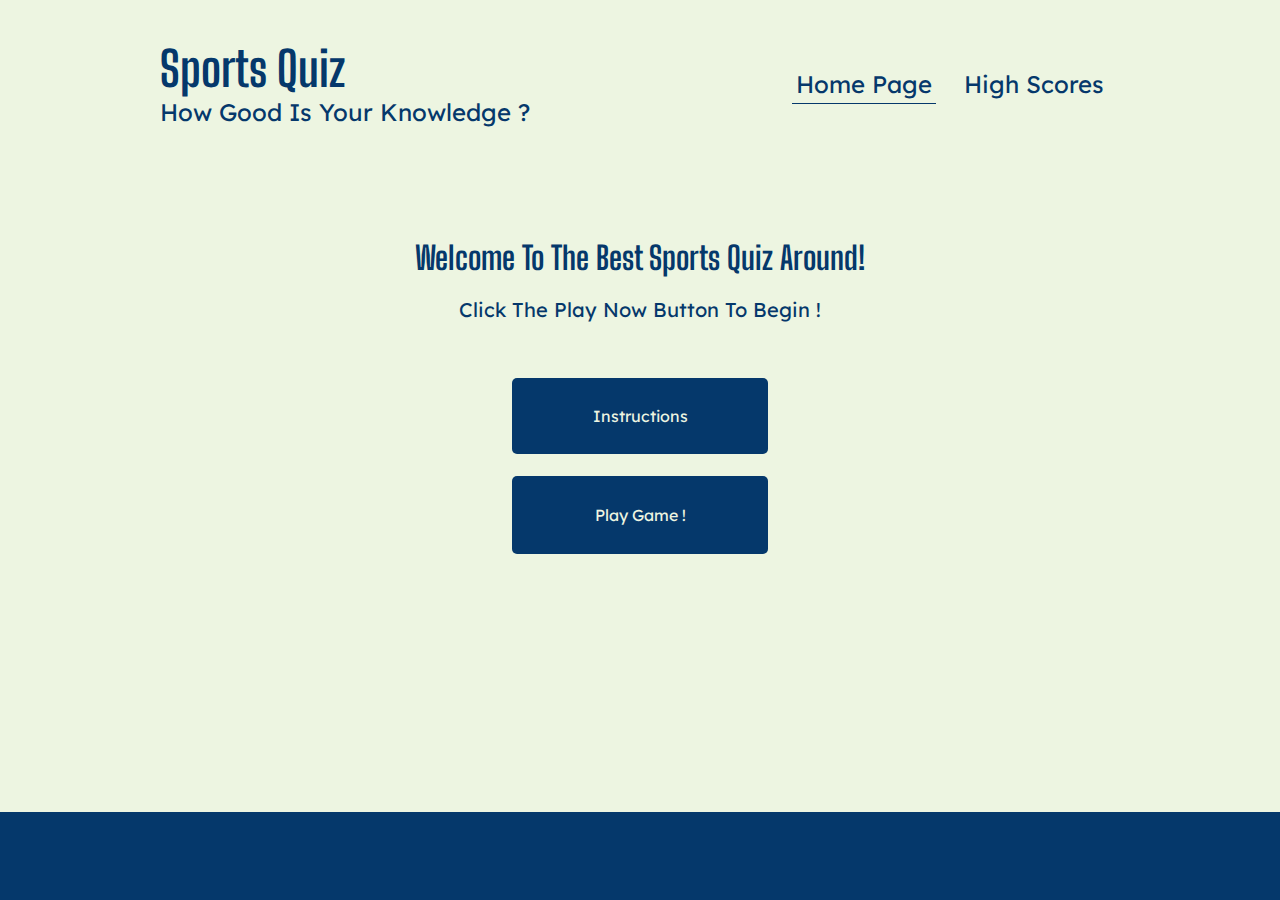
<file: index.html>
<!DOCTYPE html>
<html lang="en">
   <head>
      <!-- Meta -->
      <meta charset="UTF-8">
      <meta http-equiv="X-UA-Compatible" content="IE=edge">
      <meta name="viewport" content="width=device-width, initial-scale=1.0">
      <meta name="description"
         content="Love quizes? Play this cool sports quiz, which combines both recent and older sports questions to test your overall sports knowledge. ">
      <meta name="keywords" content="quiz, sports, nfl, football, basketball, knowledge, test">
      <meta name="author" content="Jacob Peat">
      <!-- Font Awesome -->
      <link rel="stylesheet" href="https://use.fontawesome.com/releases/v5.7.2/css/all.css"
         integrity="sha384-fnmOCqbTlWIlj8LyTjo7mOUStjsKC4pOpQbqyi7RrhN7udi9RwhKkMHpvLbHG9Sr" crossorigin="anonymous">
      <link rel="stylesheet" href="assets/css/styles.css">
      <!-- favicon -->
      <link rel="apple-touch-icon" sizes="180x180" href="assets/favicon/apple-touch-icon.png">
      <link rel="icon" type="image/png" sizes="32x32" href="assets/favicon/favicon-32x32.png">
      <link rel="icon" type="image/png" sizes="16x16" href="assets/favicon/favicon-16x16.png">
      <title>Sports Quiz</title>
   </head>
   <body>
      <header>
         <nav class="flex">
            <div class="title">
               <h1>Sports Quiz 
                  <i class="fas fa-futbol"></i>
               </h1>
               <p>How good is your knowledge ? </p>
            </div>
            <ul class="flex">
               <li>
                  <a href="index.html " class="current">Home Page</a>
               </li>
               <li>
                  <a href="high-scores.html">High Scores</a>
               </li>
            </ul>
         </nav>
      </header>
      <main>
         <div class="container flex">
            <h2>Welcome to the best sports quiz around!</h2>
            <p class="welcome-text">Click the play now button to begin !</p>
            <button class=" btn instructions-btn">Instructions</button>
            <a class="play-btn game-page-link" href="game.html">Play Game !</a>
         </div>
         <div class="instructions">
            <div class="instructions-container">
               <h2>Game Instructions</h2>
               <ol class="instructions-list">
                  <li>A question will appear.</li>
                  <li>You will be given 4 choices and 1 chance to select the correct answer.</li>
                  <li>Once you've made your selection, you will be shown whether or not you have answered correctly.
                  </li>
                  <li>Click on the next button to go to the next question.</li>
                  <li>Your results will be displayed upon completion of the quiz.</li>
               </ol>
               <p>Happy Quizing!</p>
               <button id="close-instructions">Close Instructions</button>
            </div>
         </div>
      </main>
      <footer>
         <ul class="socials flex">
            <li>
               <a href="https://facebook.com" target="_blank" rel="noopener"
                  aria-label="Visit our facebook page "><i class="fab fa-facebook"></i></a>
            </li>
            <li>
               <a href="https://twitter.com" target="_blank" rel="noopener"
                  aria-label="Visit our twitter page"><i class="fab fa-twitter"></i></a>
            </li>
            <li>
               <a href="https://Youtube.com" target="_blank" rel="noopener"
                  aria-label="Visit our Youtube Channel"><i class="fab fa-youtube"></i></a>
            </li>
            <li>
               <a href="https://instagram.com" target="_blank" rel="noopener"
                  aria-label="Visit our Instagram page"><i class="fab fa-instagram"></i></a>
            </li>
         </ul>
      </footer>
      <script src="assets/js/index.js"></script>
   </body>
</html>
</file>
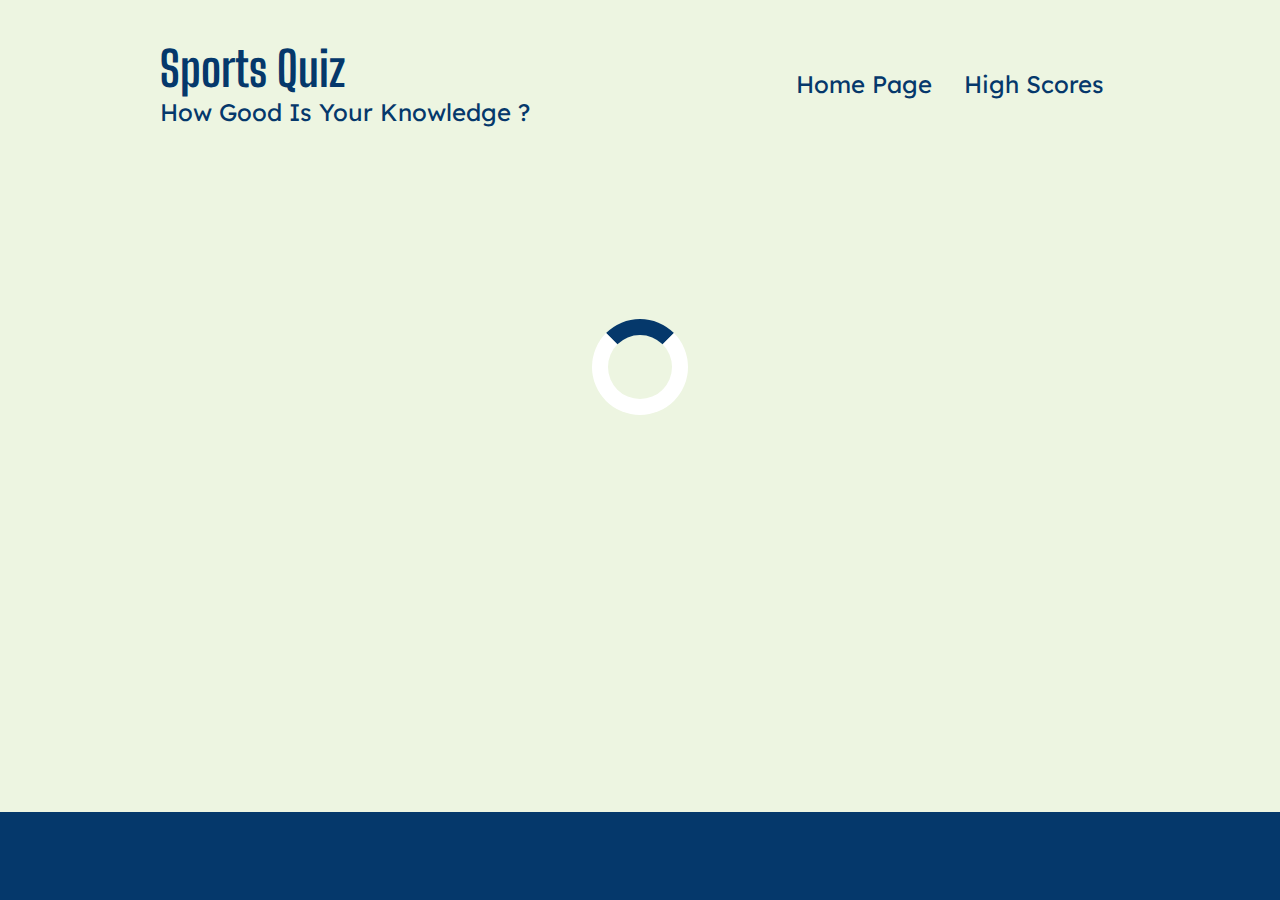
<file: game-page.html>
<!DOCTYPE html>
<html lang="en">
   <head>
      <!-- Meta -->
      <meta charset="UTF-8">
      <meta http-equiv="X-UA-Compatible" content="IE=edge">
      <meta name="viewport" content="width=device-width, initial-scale=1.0">
      <meta name="description"
         content="Love quizes? Play this cool sports quiz, which combines both recent and older sports questions to test your overall sports knowledge. ">
      <meta name="keywords" content="quiz, sports, nfl, football, basketball, knowledge, test">
      <meta name="author" content="Jacob Peat">
      <!-- Font Awesome -->
      <link rel="stylesheet" href="https://use.fontawesome.com/releases/v5.7.2/css/all.css"
         integrity="sha384-fnmOCqbTlWIlj8LyTjo7mOUStjsKC4pOpQbqyi7RrhN7udi9RwhKkMHpvLbHG9Sr" crossorigin="anonymous">
      <!-- CSS -->
      <link rel="stylesheet" href="assets/css/styles.css">
      <!-- favicon -->
      <link rel="apple-touch-icon" sizes="180x180" href="assets/favicon/apple-touch-icon.png">
      <link rel="icon" type="image/png" sizes="32x32" href="assets/favicon/favicon-32x32.png">
      <link rel="icon" type="image/png" sizes="16x16" href="assets/favicon/favicon-16x16.png">
      <link rel="manifest" href="/site.webmanifest">
      <title>Sports Quiz | Game Page</title>
   </head>
   <body>
      <header>
         <nav class="flex">
            <div class="title">
               <h1>Sports Quiz 
                  <i class="fas fa-futbol"></i>
               </h1>
               <p>How good is your knowledge ? </p>
            </div>
            <ul class="flex">
               <li>
                  <a href="index.html">Home Page</a>
               </li>
               <li>
                  <a href="high-scores.html">High Scores</a>
               </li>
            </ul>
         </nav>
      </header>
      <main>
         <div class="container flex">
            <div id="loader"></div>
            <div class="games-container hide">
               <div id="welcome-page">
                  <h2>Welcome! click the button below to being game</h2>
                  <button id="start-game">Start Game</button>
               </div>
               <div class="game-nav flex">
                  <span id="timer">Timer</span>
                  <span class="score">Score: <span class="game-score"> 1 </span>/10</span>
               </div>
               <div id="questions-div">
                  <h3 id="question-counter">Question <span id="quiz-question-number">1</span> / 10</h3>
                  <div id="progress-bar">
                     <div id="progress"></div>
                  </div>
                  <h2><span id="quiz-question"> What time is it?</span></h2>
                  <div class="flex btn-selction">
                     <button id="option-1-btn" class="answer-btn" data-number="1">10pm</button>
                     <button id="option-2-btn" class="answer-btn" data-number="2">7pm</button>
                     <button id="option-3-btn" class="answer-btn" data-number="3">4pm</button>
                     <button id="option-4-btn" class="answer-btn" data-number="4">3pm</button>
                  </div>
                  <button id="next-btn" class="hide">Next</button>
                  <button id="check-results">Check Results</button>
               </div>
               <div id="results-page">
                  <h2>Congratulations you <span class="score">Scored:<span class="game-score results-score">
                     1</span>/10</span>
                  </h2>
                  <p>Enter your username and hit save to save your score!</p>
                  <form class="flex">
                     <input type="text" id="username" name="username" placeholder="Name">
                     <button type="submit" id="save-btn" onclick="saveScore(event)" disbaled>Save</button>
                  </form>
                  <button id="play-again-button">Play Again</button>
               </div>
            </div>
         </div>
      </main>
      <footer>
         <ul class="socials flex">
            <li>
               <a href="https://facebook.com" target="_blank" rel="noopener"
                  aria-label="Visit our facebook page "><i class="fab fa-facebook"></i></a>
            </li>
            <li>
               <a href="https://twitter.com" target="_blank" rel="noopener"
                  aria-label="Visit our twitter page "><i class="fab fa-twitter"></i></a>
            </li>
            <li>
               <a href="https://Youtube.com" target="_blank" rel="noopener"
                  aria-label="Visit our Youtube Channel "><i class="fab fa-youtube"></i></a>
            </li>
            <li>
               <a href="https://instagram.com" target="_blank" rel="noopener"
                  aria-label="Visit our Instagram page "><i class="fab fa-instagram"></i></a>
            </li>
         </ul>
      </footer>
      <script src="assets/javascript/game-page.js"></script>
   </body>
</html>
</file>
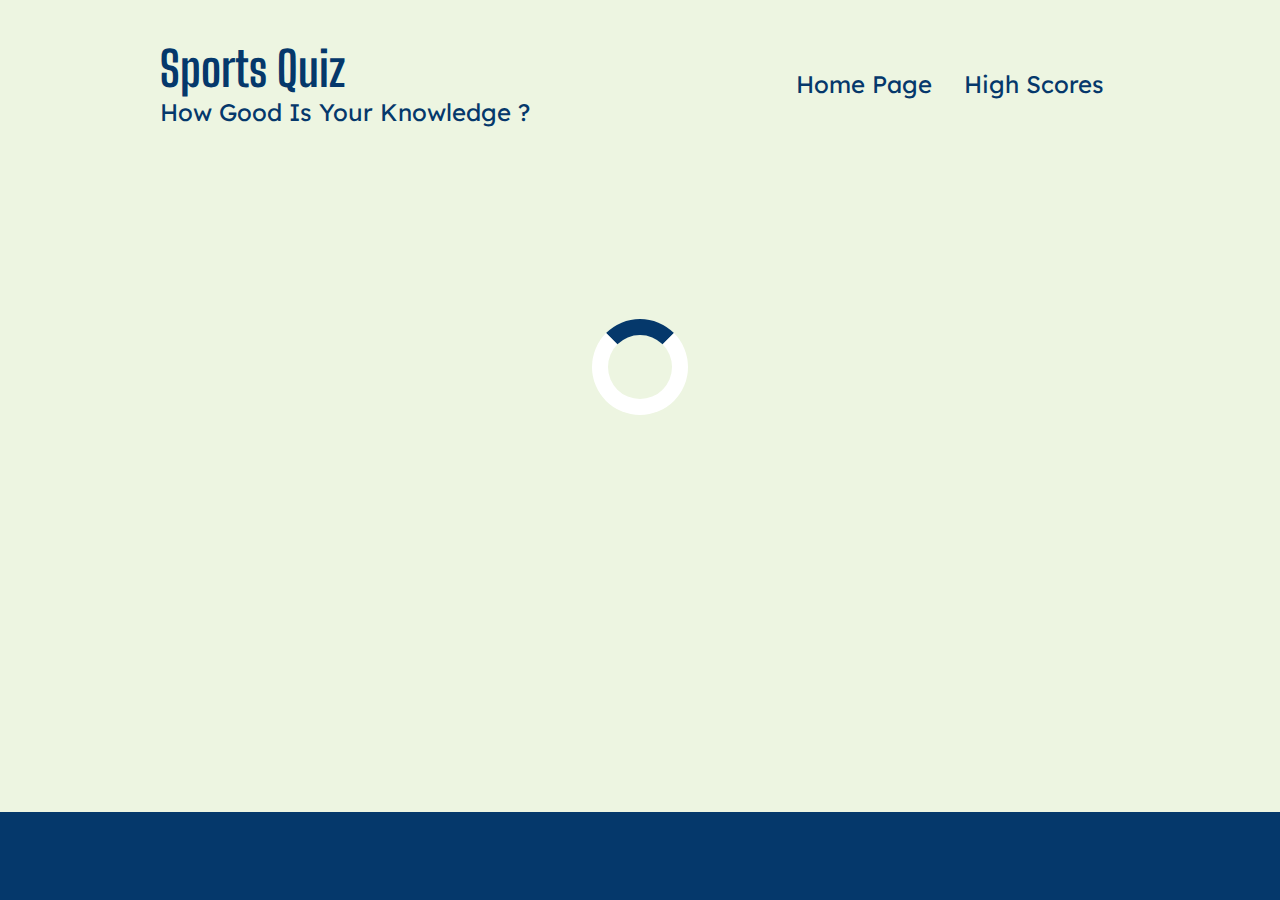
<file: game.html>
<!DOCTYPE html>
<html lang="en">
   <head>
      <!-- Meta -->
      <meta charset="UTF-8">
      <meta http-equiv="X-UA-Compatible" content="IE=edge">
      <meta name="viewport" content="width=device-width, initial-scale=1.0">
      <meta name="description"
         content="Love quizes? Play this cool sports quiz, which combines both recent and older sports questions to test your overall sports knowledge. ">
      <meta name="keywords" content="quiz, sports, nfl, football, basketball, knowledge, test">
      <meta name="author" content="Jacob Peat">
      <!-- Font Awesome -->
      <link rel="stylesheet" href="https://use.fontawesome.com/releases/v5.7.2/css/all.css"
         integrity="sha384-fnmOCqbTlWIlj8LyTjo7mOUStjsKC4pOpQbqyi7RrhN7udi9RwhKkMHpvLbHG9Sr" crossorigin="anonymous">
      <!-- CSS -->
      <link rel="stylesheet" href="assets/css/styles.css">
      <!-- favicon -->
      <link rel="apple-touch-icon" sizes="180x180" href="assets/favicon/apple-touch-icon.png">
      <link rel="icon" type="image/png" sizes="32x32" href="assets/favicon/favicon-32x32.png">
      <link rel="icon" type="image/png" sizes="16x16" href="assets/favicon/favicon-16x16.png">
      <title>Sports Quiz | Game Page</title>
   </head>
   <body>
      <header>
         <nav class="flex">
            <div class="title">
               <h1>Sports Quiz 
                  <i class="fas fa-futbol"></i>
               </h1>
               <p>How good is your knowledge ? </p>
            </div>
            <ul class="flex">
               <li>
                  <a href="index.html">Home Page</a>
               </li>
               <li>
                  <a href="high-scores.html">High Scores</a>
               </li>
            </ul>
         </nav>
      </header>
      <main>
         <div class="container flex">
            <div id="loader"></div>
            <div class="games-container hide">
               <div id="welcome-page">
                  <h2>Welcome! click the button below to being game</h2>
                  <button id="start-game">Start Game</button>
               </div>
               <div class="game-nav flex">
                  <span id="timer">Timer</span>
                  <span class="score">Score: <span class="game-score"> 1 </span>/10</span>
               </div>
               <div id="questions-div">
                  <h3 id="question-counter">Question <span id="quiz-question-number">1</span> / 10</h3>
                  <div id="progress-bar">
                     <div id="progress"></div>
                  </div>
                  <h2><span id="quiz-question"> What time is it?</span></h2>
                  <div class="flex btn-selction">
                     <button id="option-1-btn" class="answer-btn" data-number="1">10pm</button>
                     <button id="option-2-btn" class="answer-btn" data-number="2">7pm</button>
                     <button id="option-3-btn" class="answer-btn" data-number="3">4pm</button>
                     <button id="option-4-btn" class="answer-btn" data-number="4">3pm</button>
                  </div>
                  <button id="next-btn" class="hide">Next</button>
                  <button id="check-results">Check Results</button>
               </div>
               <div id="results-page">
                  <h2>Congratulations you <span class="score">Scored:<span class="game-score results-score">
                     1</span>/10</span>
                  </h2>
                  <p>Enter your username and hit save to save your score!</p>
                  <form class="flex">
                     <input type="text" id="username" name="username" placeholder="Name" >
                     <button type="submit" id="save-btn" onclick="saveScore(event)" disabled>Save</button>
                  </form>
                  <button id="play-again-button">Play Again</button>
               </div>
            </div>
         </div>
      </main>
      <footer>
         <ul class="socials flex">
            <li>
               <a href="https://facebook.com" target="_blank" rel="noopener"
                  aria-label="Visit our facebook page"><i class="fab fa-facebook"></i></a>
            </li>
            <li>
               <a href="https://twitter.com" target="_blank" rel="noopener"
                  aria-label="Visit our twitter page"><i class="fab fa-twitter"></i></a>
            </li>
            <li>
               <a href="https://Youtube.com" target="_blank" rel="noopener"
                  aria-label="Visit our Youtube Channel"><i class="fab fa-youtube"></i></a>
            </li>
            <li>
               <a href="https://instagram.com" target="_blank" rel="noopener"
                  aria-label="Visit our Instagram page"><i class="fab fa-instagram"></i></a>
            </li>
         </ul>
      </footer>
      <script src="assets/js/game.js"></script>
   </body>
</html>
</file>
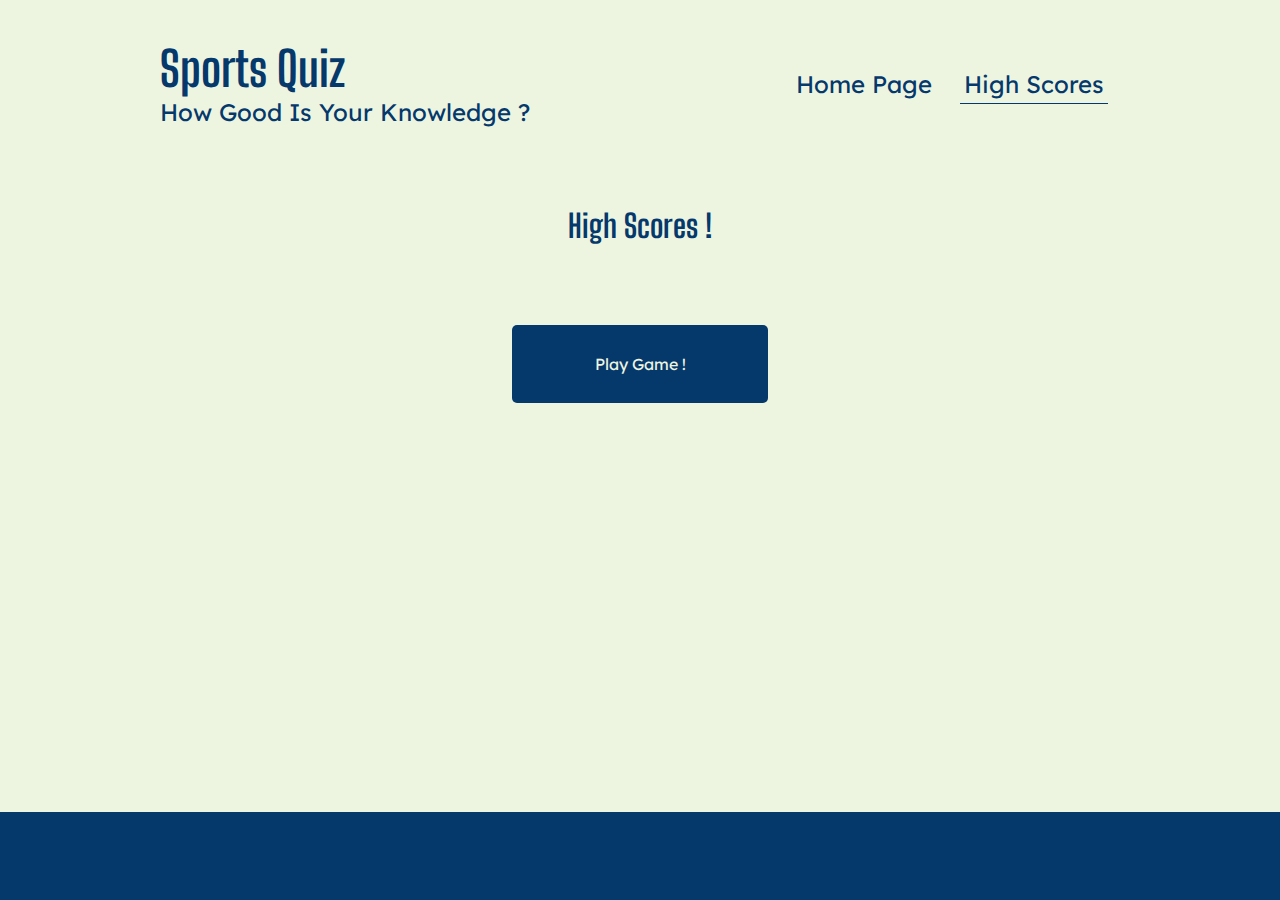
<file: high-scores.html>
<!DOCTYPE html>
<html lang="en">
   <head>
      <!-- Meta -->
      <meta charset="UTF-8">
      <meta http-equiv="X-UA-Compatible" content="IE=edge">
      <meta name="viewport" content="width=device-width, initial-scale=1.0">
      <meta name="description"
         content="Love quizes? Play this cool sports quiz, which combines both recent and older sports questions to test your overall sports knowledge. ">
      <meta name="keywords" content="quiz, sports, nfl, football, basketball, knowledge, test">
      <meta name="author" content="Jacob Peat">
      <!-- Font Awesome -->
      <link rel="stylesheet" href="https://use.fontawesome.com/releases/v5.7.2/css/all.css"
         integrity="sha384-fnmOCqbTlWIlj8LyTjo7mOUStjsKC4pOpQbqyi7RrhN7udi9RwhKkMHpvLbHG9Sr" crossorigin="anonymous">
      <link rel="stylesheet" href="assets/css/styles.css">
      <!-- favicon -->
      <link rel="apple-touch-icon" sizes="180x180" href="assets/favicon/apple-touch-icon.png">
      <link rel="icon" type="image/png" sizes="32x32" href="assets/favicon/favicon-32x32.png">
      <link rel="icon" type="image/png" sizes="16x16" href="assets/favicon/favicon-16x16.png">
      <title>Sports Quiz | High Scores</title>
   </head>
   <body>
      <header>
         <nav class="flex">
            <div class="title">
               <h1>Sports Quiz 
                  <i class="fas fa-futbol"></i>
               </h1>
               <p>How good is your knowledge ? </p>
            </div>
            <ul class="flex">
               <li>
                  <a href="index.html">Home Page</a>
               </li>
               <li>
                  <a href="high-scores.html" class="current">High Scores</a>
               </li>
            </ul>
         </nav>
      </header>
      <main>
         <div class="container flex">
            <h1 class="high-score-title">High Scores !</h1>
            <ul id="high-scores-list">
            </ul>
            <a class="play-btn game-page-link" href="game.html">Play Game !</a>
         </div>
      </main>
      <footer>
         <ul class="socials flex">
            <li>
               <a href="https://facebook.com" target="_blank" rel="noopener"
                  aria-label="Visit our facebook page"><i class="fab fa-facebook"></i></a>
            </li>
            <li>
               <a href="https://twitter.com" target="_blank" rel="noopener"
                  aria-label="Visit our twitter page"><i class="fab fa-twitter"></i></a>
            </li>
            <li>
               <a href="https://Youtube.com" target="_blank" rel="noopener"
                  aria-label="Visit our Youtube Channel"><i class="fab fa-youtube"></i></a>
            </li>
            <li>
               <a href="https://instagram.com" target="_blank" rel="noopener"
                  aria-label="Visit our Instagram page"><i class="fab fa-instagram"></i></a>
            </li>
         </ul>
      </footer>
      <script src="assets/js/high-scores.js"></script>
   </body>
</html>
</file>
<file: assets/css/styles.css>
@import url("https://fonts.googleapis.com/css2?family=Big+Shoulders+Display:wght@700&family=Lexend+Deca&display=swap");
/*-------------------- 
Color Scheme:
Navy - #05386b
Mint - #379683
Green - #5CDB95
Green 2 - #8EE4AF
Cream - #EDF5E1
---------------------------*/
/* Global Styles */

*,
html,
body {
  padding: 0;
  margin: 0;
}

body {
  background-color: #edf5e1;
  color: #05386b;
  text-transform: capitalize;
  font-size: 1rem;
  font-family: "Lexend Deca", sans-serif;
}
h1,
h2,
h3 {
  font-family: "Big Shoulders Display", cursive;
}

ul {
  list-style-type: none;
}

button {
  width: 16em;
  padding: 1.75rem 2rem;
  margin: auto;
  cursor: pointer;
  background: #05386b;
  color: #edf5e1;
  font-size: 1em;
  border-radius: 5px;
  border: none;
  font-family: "Lexend Deca", sans-serif;
}
nav,
.container {
  width: 75%;
  margin: 0 auto;
  padding: 2.5rem;
}

.flex {
  display: flex;
}
.hide {
  display: none;
}

.current {
  border-bottom: 1px solid #05386b;
}
/* Nav Design */

nav {
    justify-content: space-between;
    font-size: 1.5em;
    align-items: center;
  }
  
  nav li {
    text-decoration: none;
    list-style-type: none;
    padding: 0.375rem 0.75rem;
  }
  
  nav a {
    text-decoration: none;
    padding: 0.25rem;
    color: #05386b;
  }
  
  nav a:hover,
  nav a:focus {
    color: #379683;
    border-bottom: none;
  }
  /* Main Content */

.container {
    text-align: center;
    flex-direction: column;
    color: #05386b;
  }
  .container h2 {
  padding: 0.5rem;
  margin-top: 1.5rem;
  margin-bottom: 0.25rem;
  font-size: 2em;
}

.welcome-text {
  padding: 0.5rem;
  margin-bottom: 3rem;
  font-size: 1.25em;
}
.btn {
    margin-bottom: 1.375rem;
  }
  .play-btn{
    width: 12rem;
    background-color: #05386b;
    color: #edf5e1;
    width: 16rem;
    padding: 1.8rem 0;
    text-decoration: none;
    margin: 0 auto 1.5rem;
    border-radius: 5px;
    border: none;
  }

  .game-page-link:visited {
    color: #edf5e1;
  }
  /* Instructions Styles */

.instructions {
    display: none;
    background: rgba(0, 0, 0, 0.3);
    height: 100%;
    width: 100%;
    position: fixed;
    z-index: 1;
    left: 0;
    top: 0;
  }
  .instructions-container {
    background-color: #edf5e1;
    width: 50%;
    margin: 0 auto;
    min-height: 50%;
    text-align: center;
    padding: 3rem;
    margin-top: 3.6rem;
  }
  
  .instructions-container h2 {
    margin-top: 8rem;
    font-size: 2em;
  }
  ol {
    
    margin: 2rem auto;
    width: 70%;
    text-align: left;
  }
  
  ol li {
    line-height: 1.75rem;
    font-size: 1.25em;
  }
  .instructions-container p {
    padding: 0.5rem;
    margin-bottom: 3rem;
    font-size: 1.5em;
  }
/* Games Page */
#loader {
    border: 1rem solid white;
    border-radius: 50%;
    border-top: 1rem solid #05386b;
    width: 4rem;
    height: 4rem;
    margin: 7rem auto 0;
    animation: spin 2s linear infinite
  }
  @keyframes spin {
    0% {
      transform: rotate(0deg);
    }
    100% {
      transform: rotate(360deg)
    }
  }
  .games-container {
    background-color: #8ee4af;
    width: 75%;
    margin: 0 auto;
    color: #edf5e1;
  }
  #welcome-page {
    padding: 4rem;
  }
  
  #start-game-btn {
    margin-bottom: 5rem;
  }
  .game-nav {
    background-color: #05386b;
    min-height: 3rem;
    font-size: 1.5rem;
    align-items: center;
    justify-content: space-between;
    display: none;
  }
  
  #timer {
    margin-left: 2.25rem;
  }
  
  .score {
    margin-right: 2.25rem;
  }
  #progress-bar {
    margin: 0.5rem auto 0;
    width: 10rem;
    border: 2px solid #05386b;
    height: 2rem;
  }
  #question-counter {
    margin-top: 0.5rem;
    font-size: 1.2rem;
  }
  #progress {
    height: 2rem;
    background-color: #05386b;
    width: 0%;
  }
  #questions-div {
    display: none;
  }
  
  #play-again-button {
    margin-bottom: 10rem;
  }
  
  .games-container h2 {
    margin-top: 2rem;
    margin-bottom: 2rem;
  }
  .btn-selction {
    flex-direction: row;
    flex-wrap: wrap;
    width: 70%;
    margin: 0 auto;
  }
  
  #option-1-btn,
  #option-2-btn,
  #option-3-btn,
  #option-4-btn {
    margin-top: 1rem;
    margin-bottom: 3rem;
  }
  #next-btn,
  #check-results {
    margin-bottom: 3rem;
    color: #05386b;
    background-color: #edf5e1;
    font-weight: bold;
  }
  #results-page,
#check-results {
  display: none;
}
#results-page > p {
  margin-bottom: 2rem;
}

.success {
  box-shadow: -5px -5px 30px 5px green, 5px 5px 30px 5px greenyellow;
}

.fail {
  border: 2px solid red;
  box-shadow: -5px -5px 30px 5px red, 5px 5px 30px 5px orangered;
}
/* Form Styles */
form {
    flex-direction: column;
    align-items: center;
  }
  form > input {
    width: 14em;
    padding: 0.75rem 2rem;
    text-align: center;
    margin-bottom: 1rem;
    border: 1px solid #05386b;
    border-radius: 3px;
  }
  form > input::placeholder {
    color: #05386b;
  }
  #save-btn {
    margin-bottom: 1rem;
  }
 /* High Score Page */
.high-score-title {
    margin-bottom: 2rem;
  }
  #high-scores-list {
    list-style-type: none;
    width: auto;
    margin: 0 auto 3rem;
    text-align: start;
  }
  .score-items {
    margin: 0 0 1rem;
    font-size: 1.2rem;
    box-shadow: 0 4px 2px -2px #05386b;
  }
  /* Footer Style */

footer {
    background: #05386b;
    bottom: 0;
    left: 0;
    position: fixed;
    width: 100%;
    color: #edf5e1;
    height: 3rem;
    justify-content: center;
    align-content: center;
    padding: 1.25rem;
    font-size: 1.5rem;
    margin-top: 4rem;
  }
  footer ul {
  justify-content: center;
  align-content: center;
}

footer a {
  color: #edf5e1;
  padding: 1rem 1.5rem;
}
/* Media Queries */

@media (min-width: 320px) and (max-width: 789px) {
    .container {
      width: 90%;
      padding: 20px;
    }
    .games-container {
      width: 100%;
    }
    /* Site Nav */
    nav {
      flex-direction: column;
    }
    .title {
      margin-bottom: 1rem;
      text-align: center;
    }
    
    nav ul li {
      text-align: center;
    }
    .instructions-container{
      text-align: left;
    }
    .instructions-container ol {
      list-style-type: decimal;
    }
    /* game nav */
    #timer {
      margin-left: 1rem;
      margin-right: 1rem;
    }
    #next-btn {
      height: 74px;
      width: 201.59px;
      margin-bottom: 150px;
    }
  }
</file>
